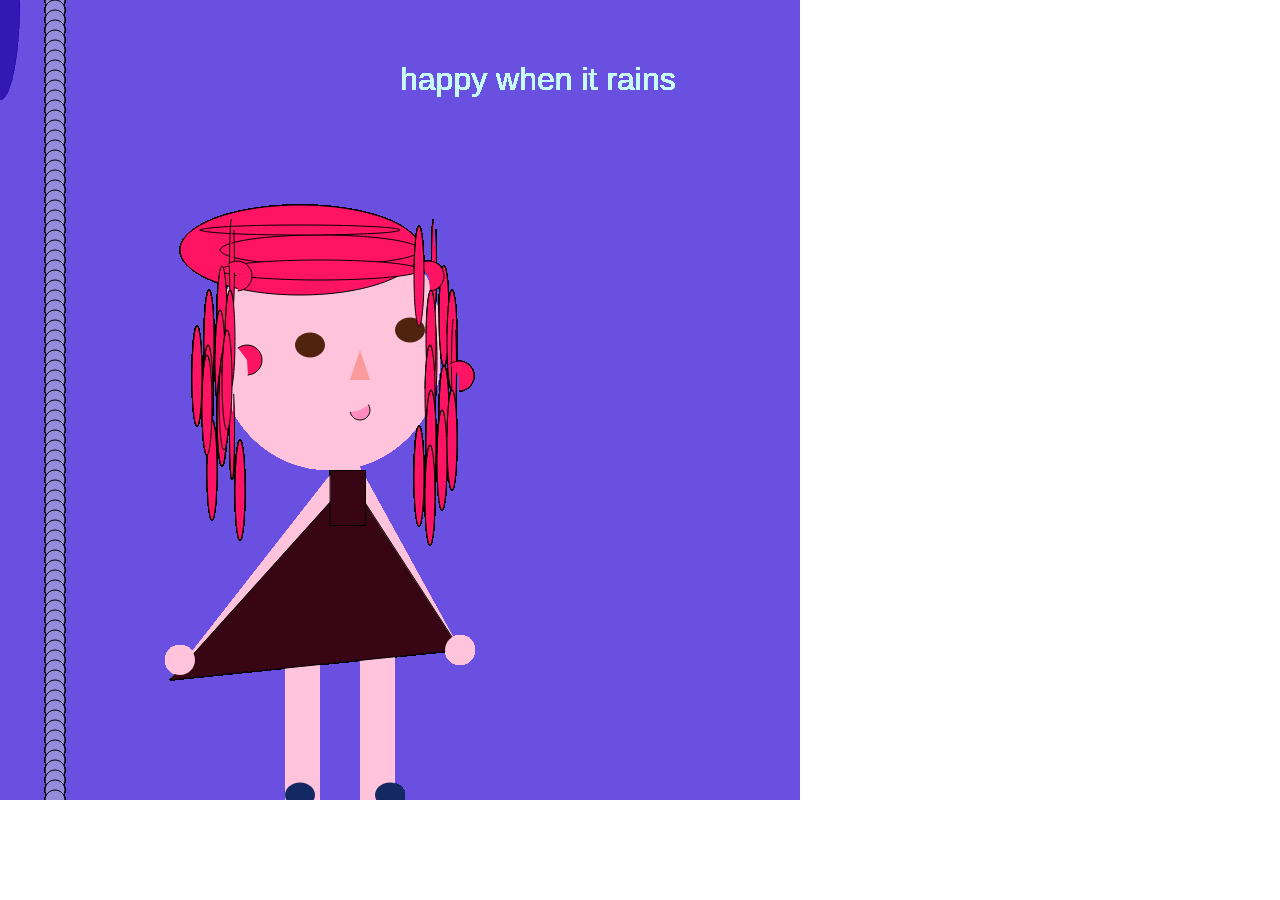
<file: MelPortrait_2.0/index.html>
<!DOCTYPE html><html><head>
    <script src="p5.min.js"></script>
    <script src="p5.dom.min.js"></script>
    <script src="p5.sound.min.js"></script>
    <link rel="stylesheet" type="text/css" href="style.css">
    <meta charset="utf-8">

  </head>
  <body>
    <script src="sketch.js"></script>
  

</body></html>
</file>
<file: MelPortrait_2.0/style.css>
html, body {
  margin: 0;
  padding: 0;
}
canvas {
  display: block;
}
</file>
